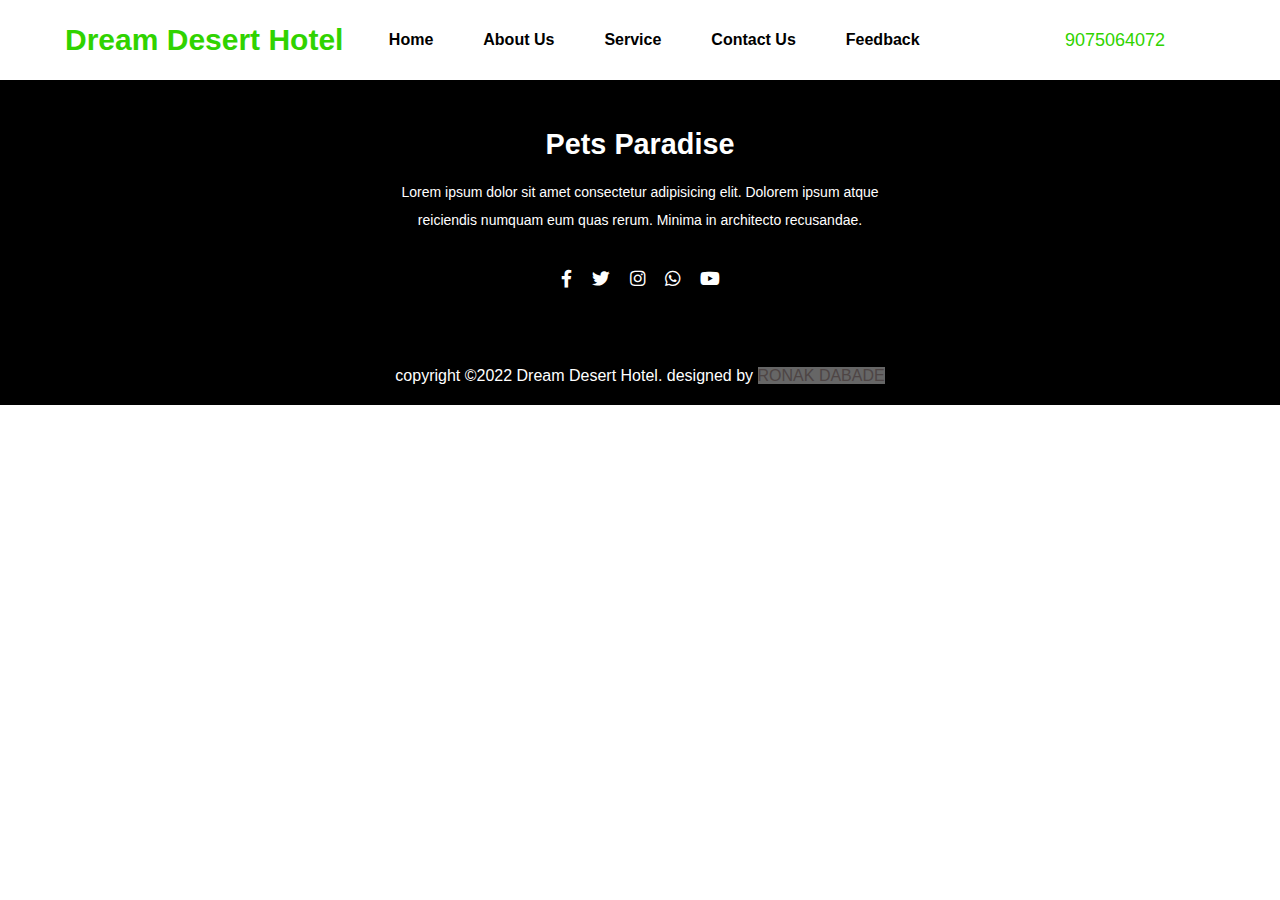
<file: Index.html>
<!DOCTYPE html>
<html lang="en">
<head>
    <meta charset="UTF-8">
    <meta http-equiv="X-UA-Compatible" content="IE=edge">
    <meta name="viewport" content="width=device-width, initial-scale=1.0">
    <title>Document</title>
    <link rel="stylesheet" href="https://use.fontawesome.com/releases/v5.15.4/css/all.css"/>
    <link rel="stylesheet" href="Index.css">
</head>
<body>
    <div class="container">
        <h2>Dream Desert Hotel</h2>
        <ul>
          <li><a href="Home.html">Home</a></li>
          <li><a href="About.html">About Us</a></li>
          <li><a href="Service.html">Service</a></li>
          <li><a href="Contact.html">Contact Us</a></li>
          <li><a href="Feedback.html">Feedback</a></li>
        </ul>
        <button class="btn"><ion-icon name="call-outline"></ion-icon>9075064072</button>
    </div>

   

    <footer>
        <div class="footer-content">
            <h3>Pets Paradise</h3>
            <p>Lorem ipsum dolor sit amet consectetur adipisicing elit. Dolorem ipsum atque reiciendis numquam eum quas rerum. Minima in architecto recusandae.</p>
            <div class="social">
                <a href=""><i class="fab fa-facebook-f"></i></a>
                <a href=""><i class="fab fa-twitter"></i></a>
                <a href=""><i class="fab fa-instagram"></i></a>
                <a href=""><i class="fab fa-whatsapp"></i></a>
                <a href=""><i class="fab fa-youtube"></i></a>
            </div>
        </div>
        <div class="footer-bottom">
            <p>copyright &copy;2022 Dream Desert Hotel. designed by <span><b> Ronak Dabade </b></span></p>
        </div>
    </footer>

      
</body>
</html>
</file>
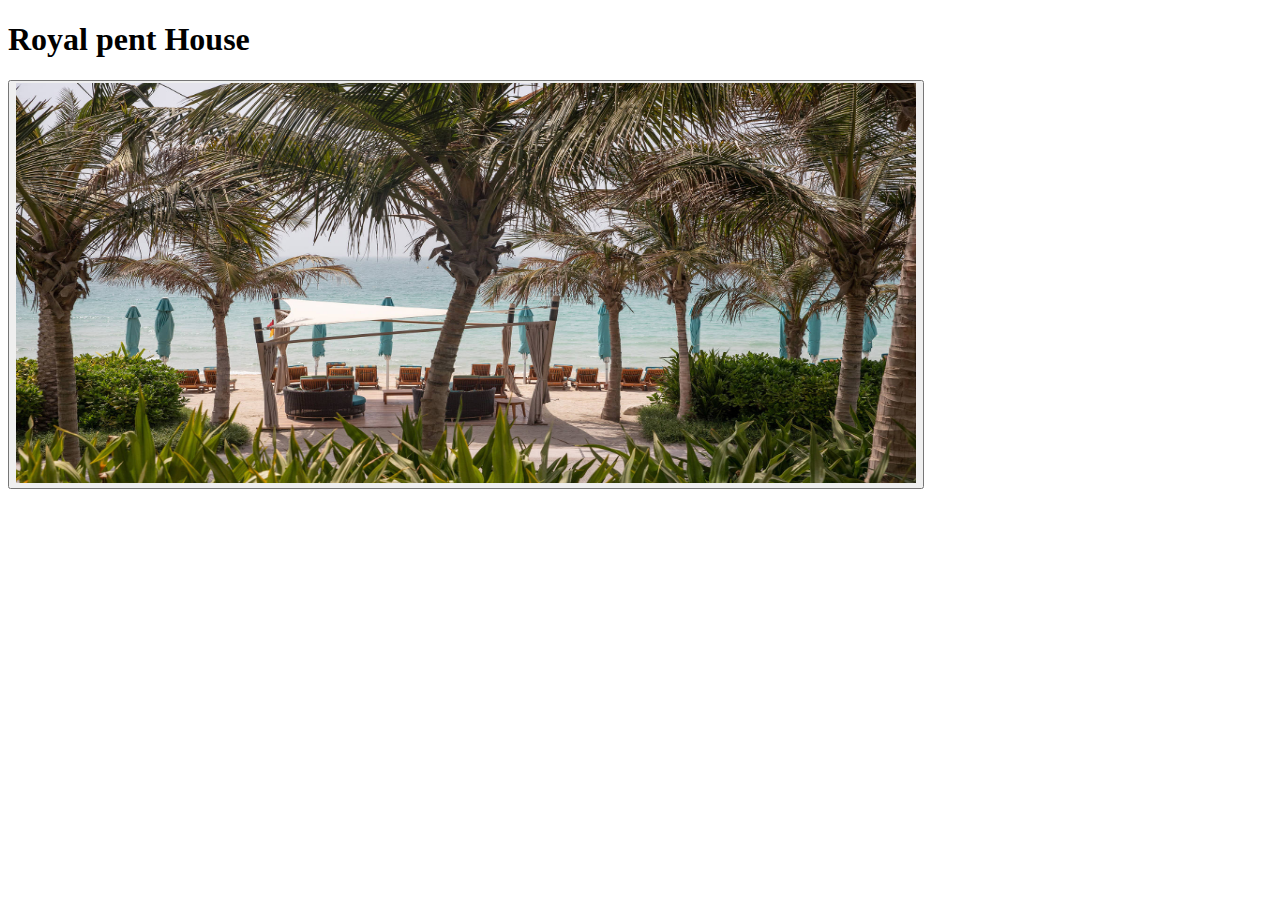
<file: button1.html>
<!DOCTYPE html>
<html lang="en">
<head>
    <meta charset="UTF-8">
    <meta http-equiv="X-UA-Compatible" content="IE=edge">
    <meta name="viewport" content="width=device-width, initial-scale=1.0">
    <title>Document</title>
</head>
<body>
    <h1>Royal pent House</h1>
<button>
<a href="slide.html"><img src="1.jpg" alt="" href="slide.html" height="400" width="900"></a>

</button></body>
</html>
</file>
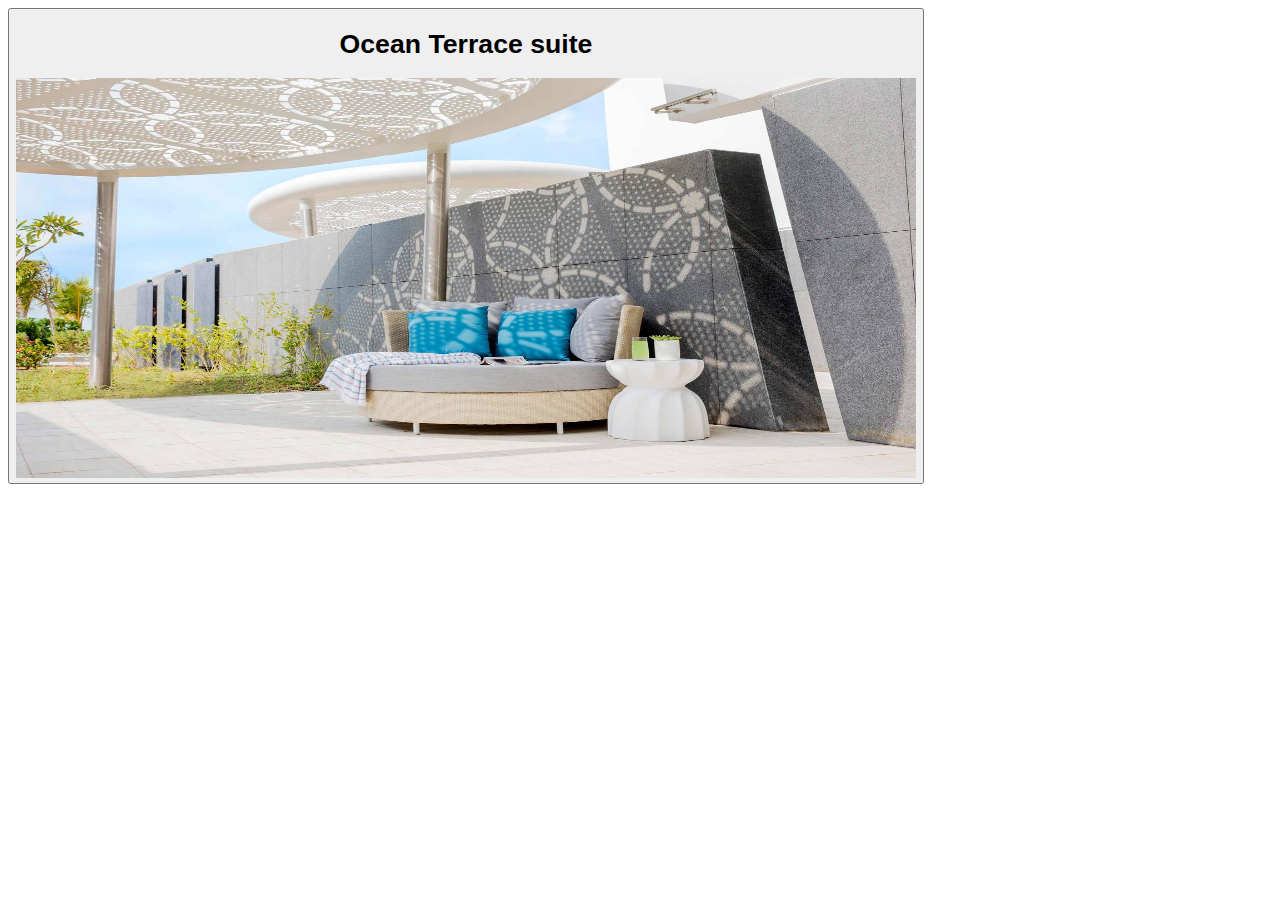
<file: button2.html>
<!DOCTYPE html>
<html lang="en">
<head>
    <meta charset="UTF-8">
    <meta http-equiv="X-UA-Compatible" content="IE=edge">
    <meta name="viewport" content="width=device-width, initial-scale=1.0">
    <title>Document</title>
</head>
<body>
    <button>
        <h1>Ocean Terrace suite</h1>
        <a href="slide1.html"><img src="i6.jpg" alt="" height="400" width="900"></a>
    </button>
</body>
</html>
</file>
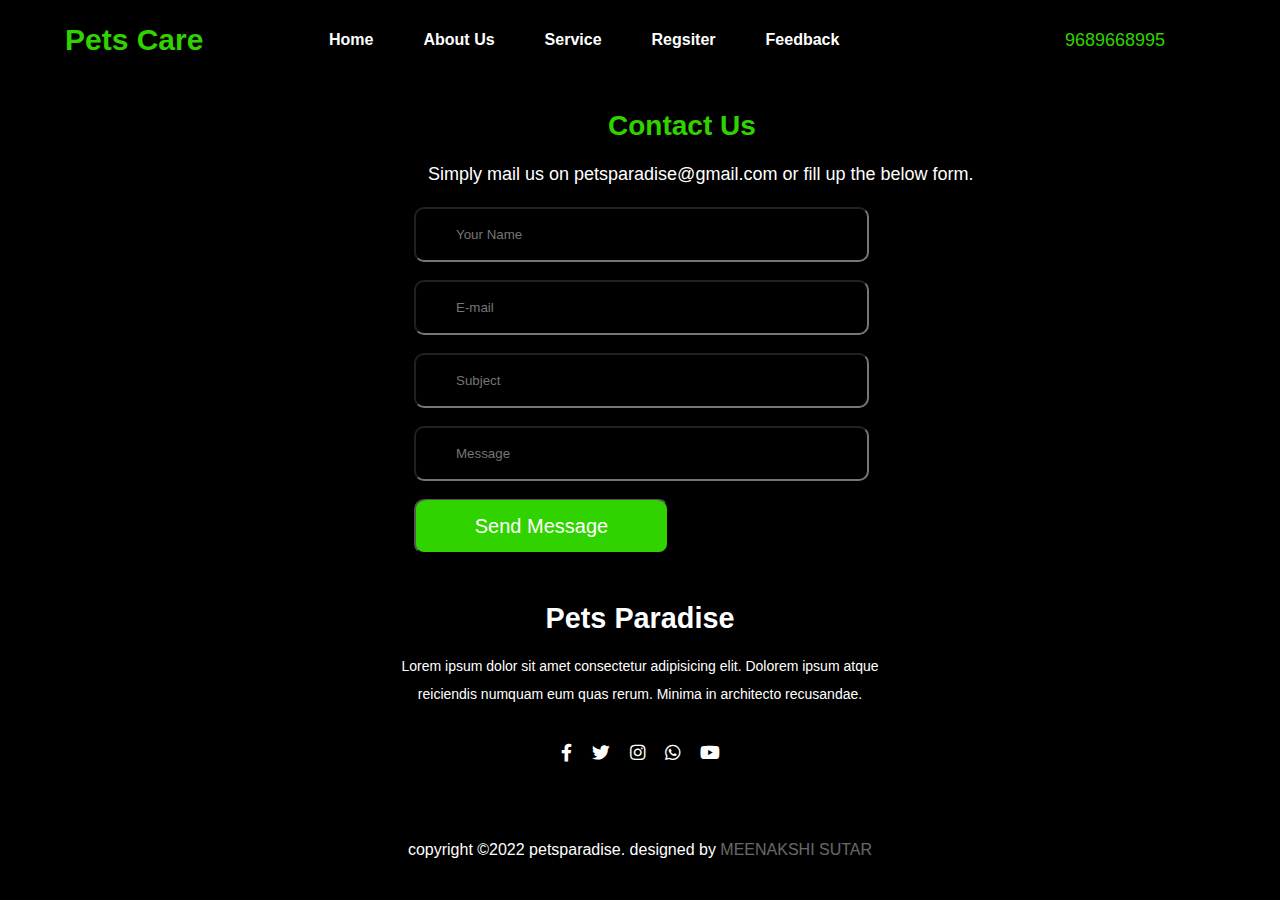
<file: Contact.html>
<!DOCTYPE html>
<html lang="en">
<head>
    <meta charset="UTF-8">
    <meta http-equiv="X-UA-Compatible" content="IE=edge">
    <meta name="viewport" content="width=device-width, initial-scale=1.0">
    <title>Pets Paradise/Contact</title>
    <link rel="stylesheet" href="https://use.fontawesome.com/releases/v5.15.4/css/all.css"/>
    <link rel="stylesheet" href="Contact.css">
</head>
<body>
    <div class="container">
        <h2>Pets Care</h2>
        <ul>
          <li><a href="Home.html">Home</a></li>
          <li><a href="About.html">About Us</a></li>
          <li><a href="Service.html">Service</a></li>
          <li><a href="https://formsubmit.co/el/gehuve">Regsiter</a></li>
          <li><a href="Feedback.html">Feedback</a></li>
        </ul>
        <button class="btn"><ion-icon name="call-outline"></ion-icon>9689668995</button>
      </div>
      <div class="container3">
        <h1>Contact Us</h1>
        <div class="title">
           
            <p>Simply mail us on petsparadise@gmail.com or fill up the below form.</p>
        </div>
      </div>

      <div class="crform">
        <form action="">
            <input type="text" name="" id="query" placeholder="Your Name" style="height: 55px; width: 455px;">
            <br>
            <br>
            <input type="email" name="" id="query" placeholder="E-mail" style="height: 55px; width: 455px;">
            <br>
            <br>
            <input type="text" name="" id="query" placeholder="Subject" style="height: 55px; width: 455px;">
            <br>
            <br>
            <input type="text" rows="8" id="query" placeholder="Message" style="height: 55px; width: 455px;">
            <br>
            <br>
            <button class="btn"><a href="">Send Message</a></button>
        </form>
       
      </div>

      <footer>
        <div class="footer-content">
            <h3>Pets Paradise</h3>
            <p>Lorem ipsum dolor sit amet consectetur adipisicing elit. Dolorem ipsum atque reiciendis numquam eum quas rerum. Minima in architecto recusandae.</p>
            <div class="social">
                <a href=""><i class="fab fa-facebook-f"></i></a>
                <a href=""><i class="fab fa-twitter"></i></a>
                <a href=""><i class="fab fa-instagram"></i></a>
                <a href=""><i class="fab fa-whatsapp"></i></a>
                <a href=""><i class="fab fa-youtube"></i></a>
            </div>
        </div>
        <div class="footer-bottom">
            <p>copyright &copy;2022 petsparadise. designed by <span>meenakshi sutar</span></p>
        </div>
    </footer>

     
    
</body>
</html>
</file>
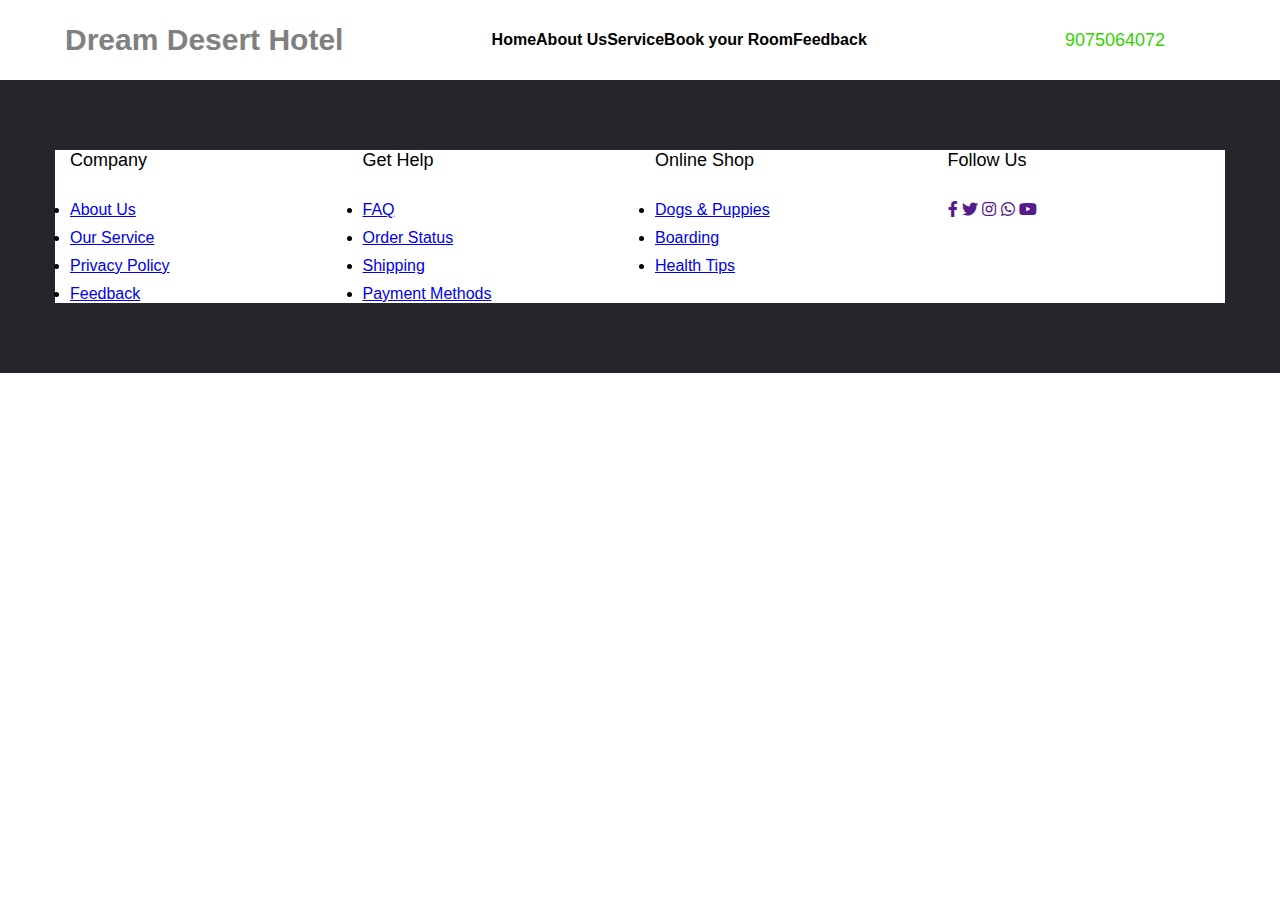
<file: Feedback.html>
<!DOCTYPE html>
<html lang="en">
<head>
    <meta charset="UTF-8">
    <meta http-equiv="X-UA-Compatible" content="IE=edge">
    <meta name="viewport" content="width=device-width, initial-scale=1.0">
    <title>Pets Paradise/Feedback</title>
    <link rel="stylesheet" href="https://use.fontawesome.com/releases/v5.15.4/css/all.css"/>
    <link rel="stylesheet" href="Feedback.css">
</head>
<body>
    <div class="container">
        <h2>Dream Desert Hotel</h2>
        <ul>
            <li><a href="Home.html">Home</a></li>
            <li><a href="About.html">About Us</a></li>
            <li><a href="Service.html">Service</a></li>
            <li><a href="hotelbooking.html">Book your Room</a></li>
            <li><a href="Feedback.html">Feedback</a></li>
        </ul>
        <button class="btn"><ion-icon name="call-outline"></ion-icon>9075064072</button>
      </div>

      <footer class="footer">
          <div class="content-footer">
            <div class="row">
                <div class="footer-col">
                    <h4>Company</h4>
                    <ul>
                        <li><a href="#">About Us</a></li>
                        <li><a href="#">Our Service</a></li>
                        <li><a href="#">Privacy Policy</a></li>
                        <li><a href="#">Feedback</a></li>
                    </ul>
                </div>
                <div class="footer-col">
                    <h4>Get Help</h4>
                    <ul>
                        <li><a href="#">FAQ</a></li>
                        <li><a href="#">Order Status</a></li>
                        <li><a href="#">Shipping</a></li>
                        <li><a href="#">Payment Methods</a></li>
                    </ul>
                </div>
                <div class="footer-col">
                    <h4>Online Shop</h4>
                    <ul>
                        <li><a href="#">Dogs & Puppies</a></li>
                        <li><a href="#">Boarding</a></li>
                        <li><a href="#">Health Tips</a></li>
                    </ul>
                </div>
                <div class="footer-col">
                    <h4>Follow Us</h4>
                    <div class="social">
                        <a href=""><i class="fab fa-facebook-f"></i></a>
                        <a href=""><i class="fab fa-twitter"></i></a>
                        <a href=""><i class="fab fa-instagram"></i></a>
                        <a href=""><i class="fab fa-whatsapp"></i></a>
                        <a href=""><i class="fab fa-youtube"></i></a>
                    </div>
                </div>
            </div>
          </div>
        </footer>
</body>
</html>
</file>
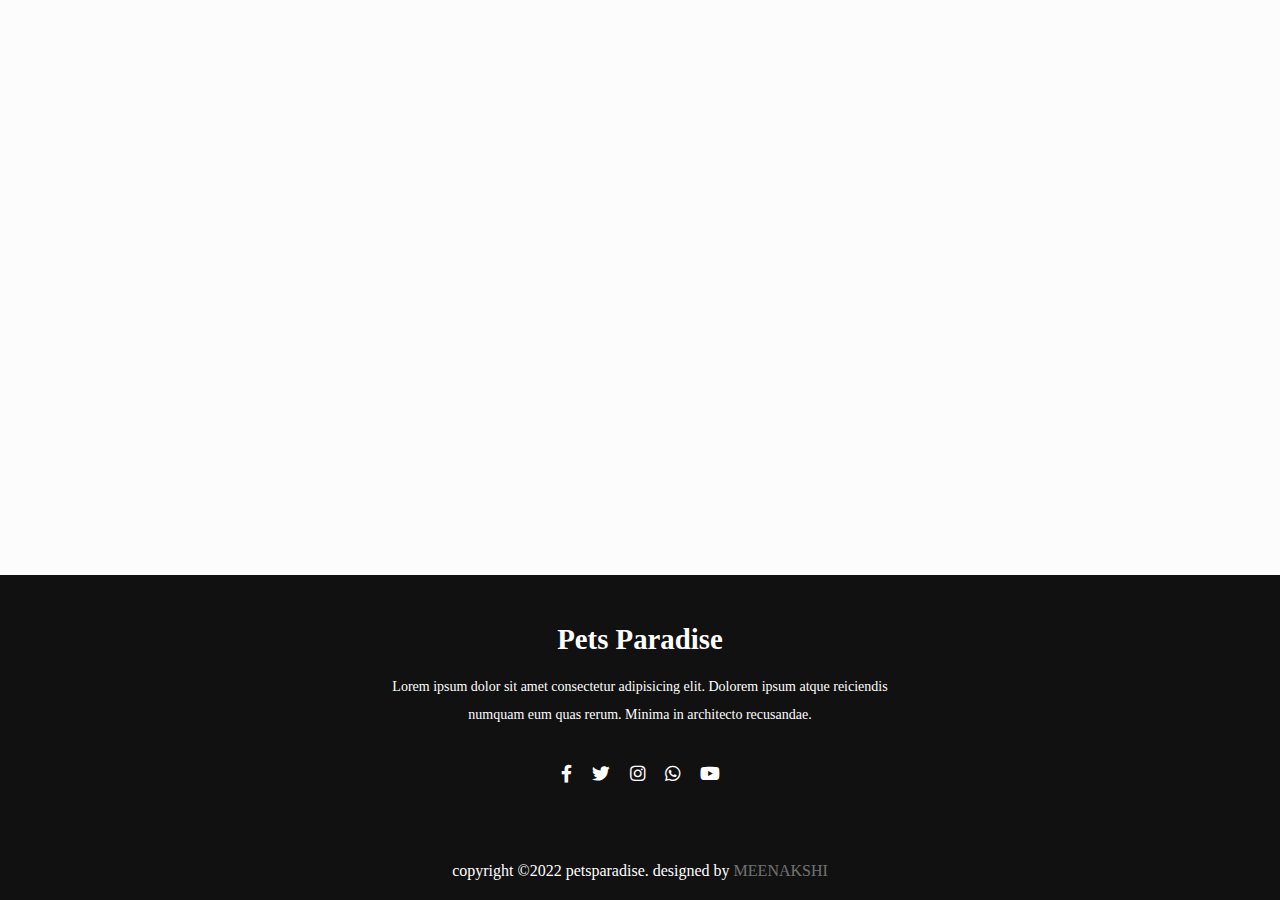
<file: Footer.html>
<!DOCTYPE html>
<html lang="en">
<head>
    <meta charset="UTF-8">
    <meta http-equiv="X-UA-Compatible" content="IE=edge">
    <meta name="viewport" content="width=device-width, initial-scale=1.0">
    <title>Footer</title>
    <link rel="stylesheet" href="https://use.fontawesome.com/releases/v5.15.4/css/all.css"/>
    <link rel="stylesheet" href="Footer.css">
</head>
<body>
    
    <footer>
        <div class="footer-content">
            <h3>Pets Paradise</h3>
            <p>Lorem ipsum dolor sit amet consectetur adipisicing elit. Dolorem ipsum atque reiciendis numquam eum quas rerum. Minima in architecto recusandae.</p>
            <div class="social">
                <a href=""><i class="fab fa-facebook-f"></i></a>
                <a href=""><i class="fab fa-twitter"></i></a>
                <a href=""><i class="fab fa-instagram"></i></a>
                <a href=""><i class="fab fa-whatsapp"></i></a>
                <a href=""><i class="fab fa-youtube"></i></a>
            </div>
        </div>
        <div class="footer-bottom">
            <p>copyright &copy;2022 petsparadise. designed by <span>meenakshi</span></p>
        </div>
    </footer>
</body>
</html>
</file>
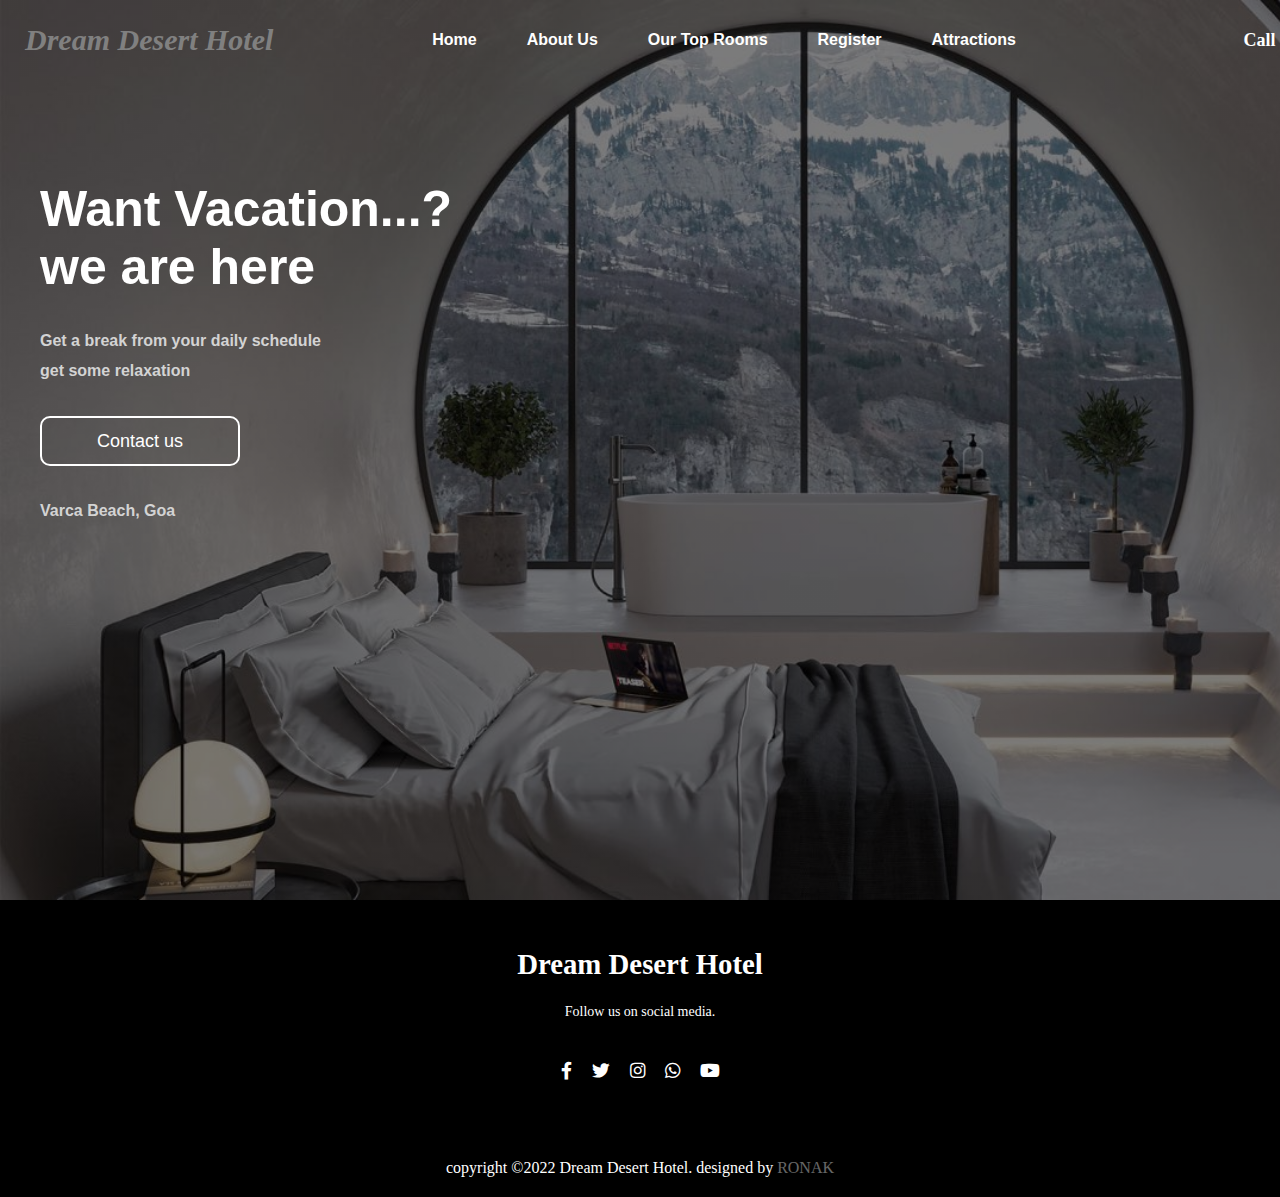
<file: Home.html>
<!DOCTYPE html>
<html lang="en">
<head>
    <meta charset="UTF-8">
    <meta http-equiv="X-UA-Compatible" content="IE=edge">
    <meta name="viewport" content="width=device-width, initial-scale=1.0">
    <title>Home Page </title>
    <link rel="stylesheet" href="https://use.fontawesome.com/releases/v5.15.4/css/all.css"/>

    <link rel="stylesheet" href="Home.css">
    <script>
        function con()
        {
            window.open("hotelbooking.html")
        }
    </script>
</head>
<body>
    <div class="container-fluid">
        <div class="container">
            <label>
                <font size="6" style="font-style: italic; font-family: 'Flamenco', cursive; color: gray">
                   <h2> Dream Desert Hotel </h2>
                </font>
            </label>
          <ul>
            <li><a href="Home.html">Home</a></li>
            <li><a href="About.html">About Us</a></li>
            <li><a href="rooms.html">Our Top Rooms</a></li>
            <li><a href="https://formsubmit.co/el/gehuve">Register</a></li>
            <li><a href="attraction.html">Attractions</a></li>
          </ul>
          <h4 class="call"><ion-icon name="call-outline">Call Us :- </ion-icon>9075064072</h4>
        </div>
        <div class="content">
            <h1>Want Vacation...? <br> we are here</h1>
            <p>Get a break from your daily schedule 
                <br> get some relaxation</p>
                <button class="btn" onclick="con()">Contact us</button>
                <p>Varca Beach, Goa</p>
        </div>
    </div>

    

    <footer>
        <div class="footer-content">
            <h3>Dream Desert Hotel</h3>
            <p>Follow us on social media.</p>
            <div class="social">
                <a href=""><i class="fab fa-facebook-f"></i></a>
                <a href=""><i class="fab fa-twitter"></i></a>
                <a href=""><i class="fab fa-instagram"></i></a>
                <a href=""><i class="fab fa-whatsapp"></i></a>
                <a href=""><i class="fab fa-youtube"></i></a>
            </div>
        </div>
        <div class="footer-bottom">
            <p>copyright &copy;2022 Dream Desert Hotel. designed by <span>Ronak</span></p>
        </div>
    </footer>
</body>
</html>
</file>
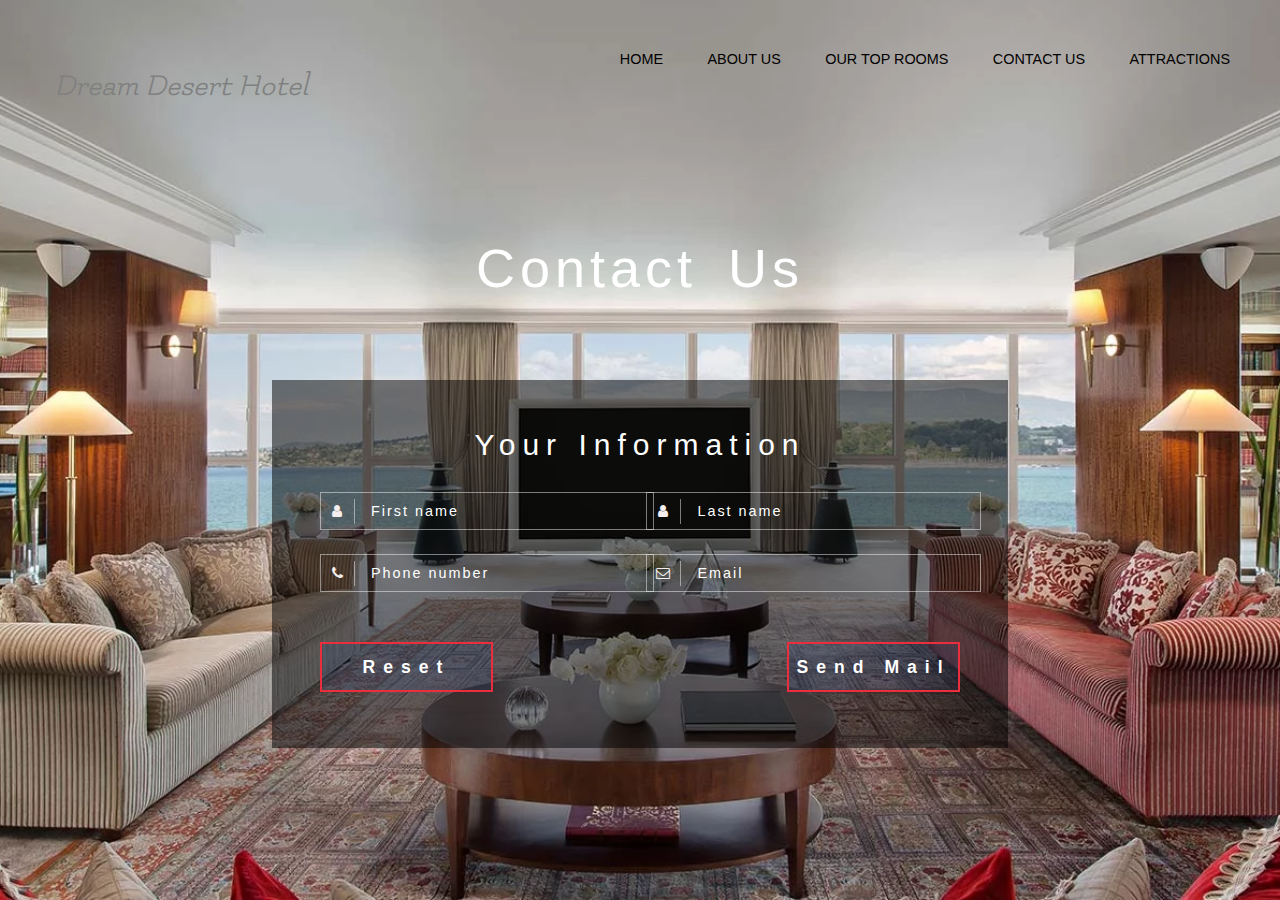
<file: hotelbooking.html>
<!DOCTYPE HTML>
<html>
<head>
<title>Hotel Booking</title>


<link href="https://stackpath.bootstrapcdn.com/font-awesome/4.7.0/css/font-awesome.min.css" rel="stylesheet"> 

<link href="form.css" rel='stylesheet' type='text/css' />

<link href="https://fonts.googleapis.com/css?family=Flamenco" rel="stylesheet"> 

<script>
	function f1(){
		if(document.getElementById("t1").value=="")
		{
			alert("Please Enter Your Name..")
		}		
		if(document.getElementById("t2").value=="")
		{
			alert("Please Enter Your Last Name")
		}
		if(document.getElementById("t3").value=="")
		{
			alert("Please Enter Your Mobile No..")
		}
		if(document.getElementById("t4").value=="")
		{
			alert("Please Enter Your Email..")
		}
	}
</script>

</head>
<body>
	<header>
		<nav>
			<div class="row">
				<img class="logo">

				<label>
                        <font size="6" style="font-style: italic; font-family: 'Flamenco', cursive; color: gray">
                            Dream Desert Hotel
                        </font>
                    </label>

                    
				<ul class="main-nav" id="check-class">
                    <li><a href="Home.html">Home</a></li>
                    <li><a href="About.html">About Us</a></li>
                    <li><a href="rooms.html">Our Top Rooms </a></li>
                    <li><a href="hotelbooking.html">Contact us</a></li>
					<li><a href="attraction.html">Attractions</a></li>    
                </ul>
                
			</div>
		</nav>
	</header>

<h1> Contact Us</h1>
    <div class="bg-agile">
	<div class="book-appointment">
	<h2>Your Information</h2>
						<div class="book-form agileits-login">
							<form action="#" method="post">
								<div class="agileits_reservation_grid">
								<div class="phone_email">
									<div class="form-text">
										<i class="fa fa-user" aria-hidden="true"></i>
										<input type="text" name="Name" placeholder="First name" autocomplete="off" id="t1">
									</div> 
								</div>
								<div class="phone_email phone_email1">
									<div class="form-text">
										<i class="fa fa-user" aria-hidden="true"></i>
										<input type="text" name="Name" placeholder="Last name" autocomplete="off" id="t2">
									</div>
								</div>
								
								<div class="phone_email">
									<div class="form-text">
										<i class="fa fa-phone" aria-hidden="true"></i>
										<input type="text" name="Phone no" placeholder="Phone number" autocomplete="off" id="t3">
									</div> 
								</div> 
								<div class="phone_email phone_email1">
									<div class="form-text">
										<i class="fa fa-envelope-o" aria-hidden="true"></i>
										<input type="email" name="email" placeholder="Email" autocomplete="off" id="t4">
									</div>
								</div>
									
								
									
									
									<div class="clear"></div>
								</div> 
								<input type="submit" value="Send Mail" onclick="f1()">
								<input type="reset" value="Reset">
								<div class="clear"></div>
							</form>
						</div>

		</div>
   </div>
  
		
		

</body>
</html>
</file>
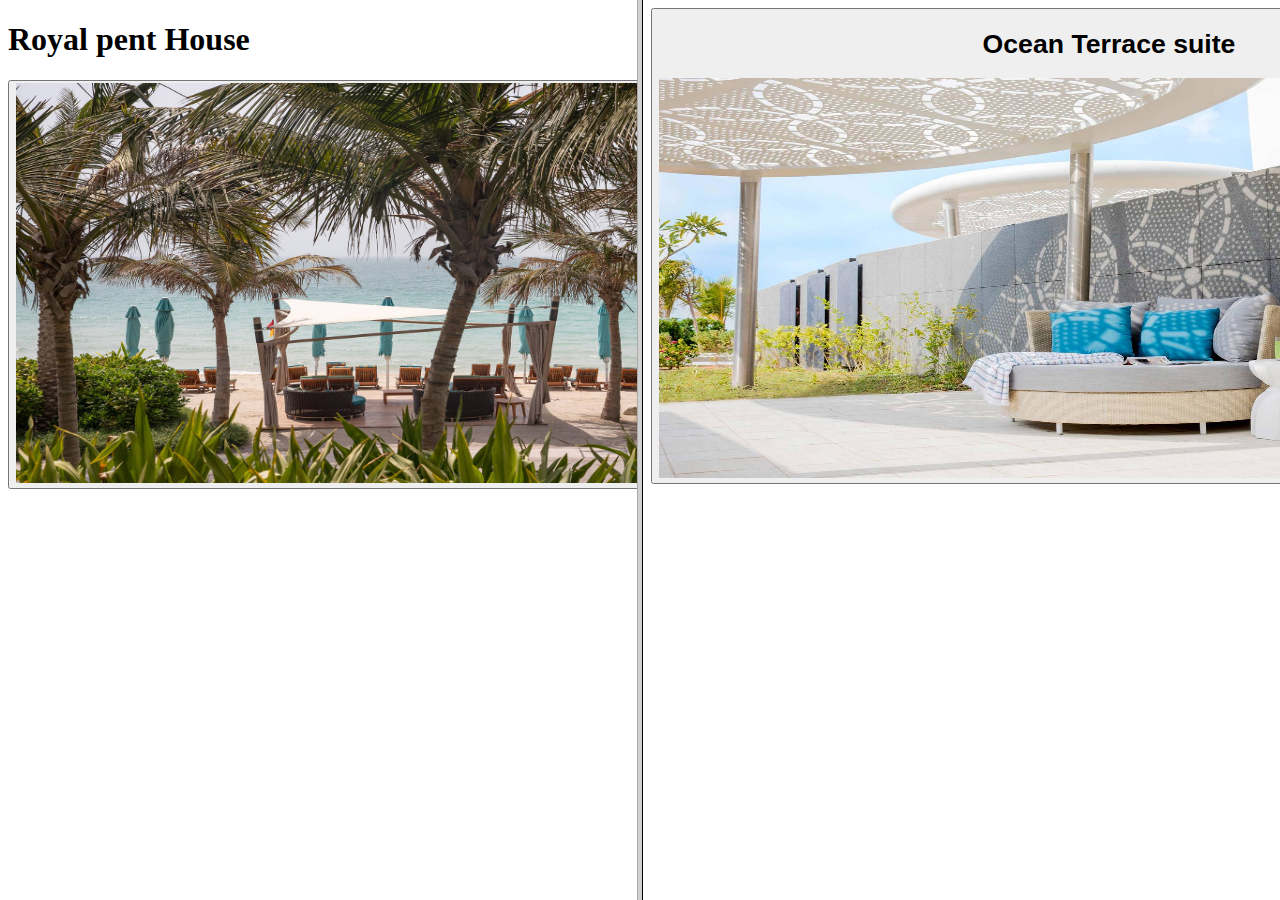
<file: rooms.html>
<!DOCTYPE html>
<html lang="en">
<head>
    <meta charset="UTF-8">
    <meta http-equiv="X-UA-Compatible" content="IE=edge">
    <meta name="viewport" content="width=device-width, initial-scale=1.0">
    <title>Document</title>
</head>

<frameset rows="" cols="*,*" >
    <frame src="button1.html">
     <frame src="button2.html">

</frameset>
</html>
</file>
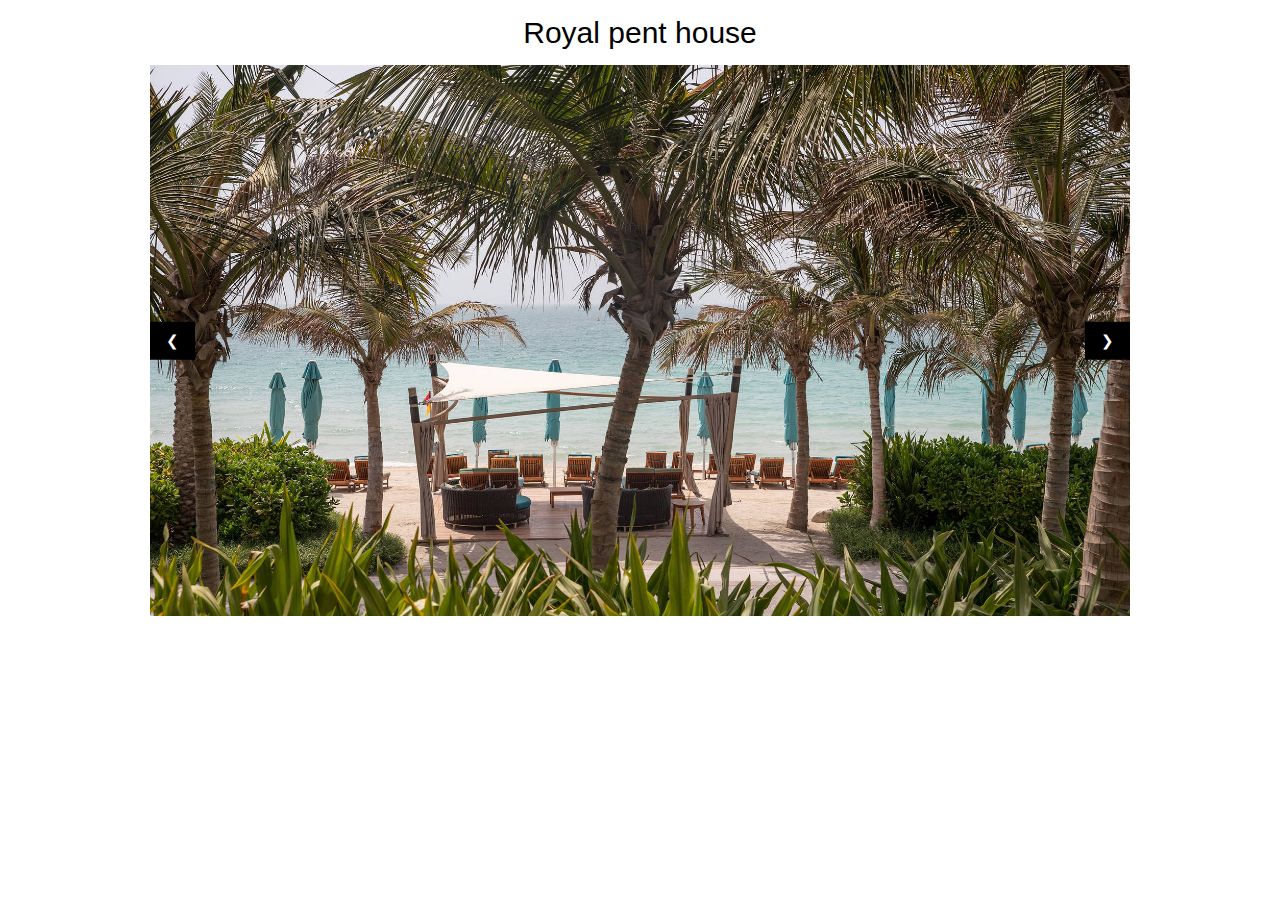
<file: slide.html>
<!DOCTYPE html>
<html>
<title>rooms</title>
<meta name="viewport" content="width=device-width, initial-scale=1">
<link rel="stylesheet" href="https://www.w3schools.com/w3css/4/w3.css">
<style>
.mySlides {display:none;}
</style>
<body>

<h2 class="w3-center">Royal pent house</h2>

<div class="w3-content w3-display-container">
  <img class="mySlides" src="1.jpg" style="width:100%">
  <img class="mySlides" src="2.jpg" style="width:100%">
  <img class="mySlides" src="3.jpg" style="width:100%">
  <img class="mySlides" src="4.jpg" style="width:100%">
  <img class="mySlides" src="5.jpg" style="width:100%">
  <img class="mySlides" src="6.jpg" style="width:100%">
  <img class="mySlides" src="7.jpg" style="width:100%">

  <button class="w3-button w3-black w3-display-left" onclick="plusDivs(-1)">&#10094;</button>
  <button class="w3-button w3-black w3-display-right" onclick="plusDivs(1)">&#10095;</button>
</div>

<script>
var slideIndex = 1;
showDivs(slideIndex);

function plusDivs(n) {
  showDivs(slideIndex += n);
}

function showDivs(n) {
  var i;
  var x = document.getElementsByClassName("mySlides");
  if (n > x.length) {slideIndex = 1}
  if (n < 1) {slideIndex = x.length}
  for (i = 0; i < x.length; i++) {
    x[i].style.display = "none";  
  }
  x[slideIndex-1].style.display = "block";  
}
</script>

</body>
</html>
</file>
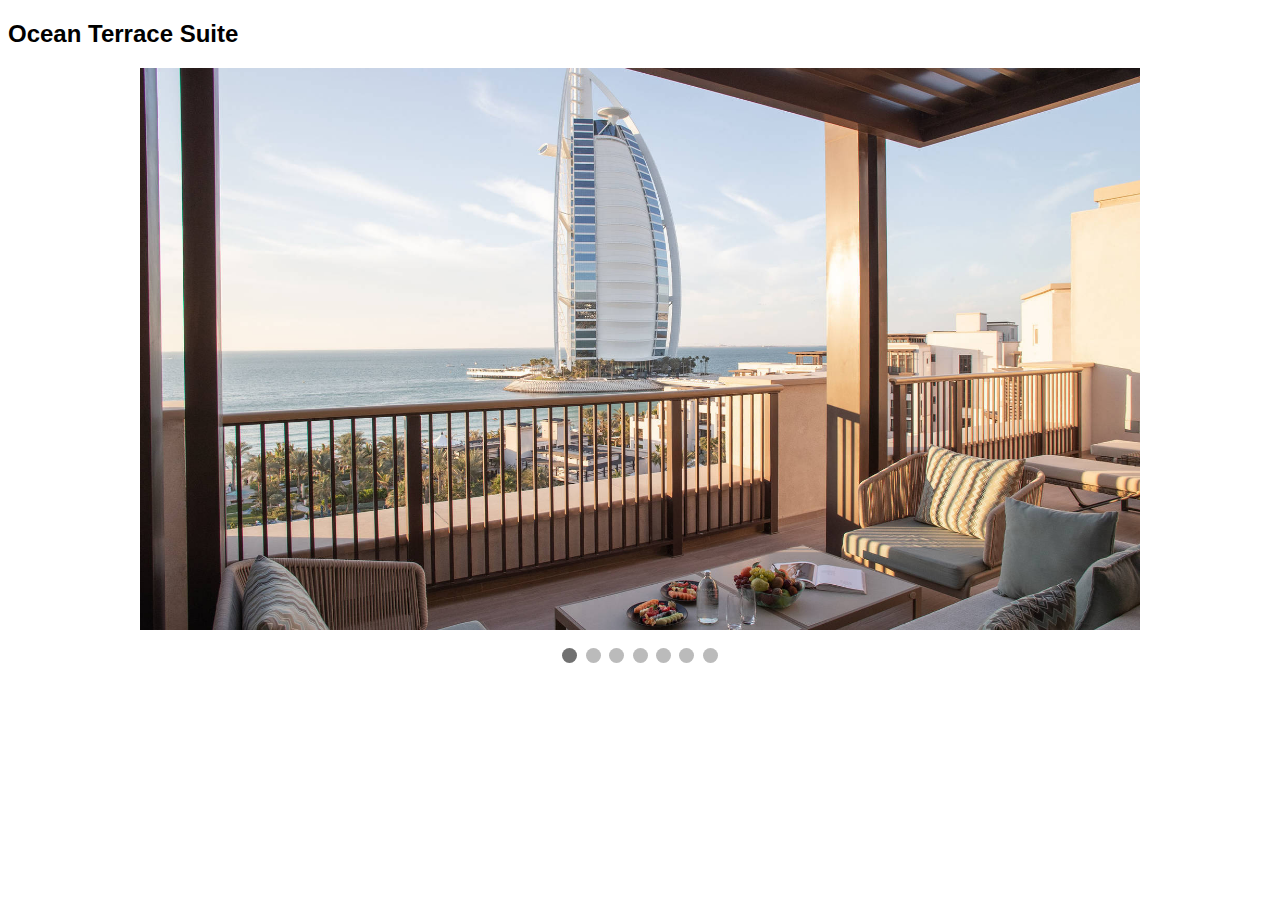
<file: slide1.html>
<!DOCTYPE html>
<html>
<head>
<meta name="viewport" content="width=device-width, initial-scale=1">
<style>
* {box-sizing: border-box;}
body {font-family: Verdana, sans-serif;}
.mySlides {display: none;}
img {vertical-align: middle;}

.slideshow-container {
  max-width: 1000px;
  position: relative;
  margin: auto;
}





.dot {
  height: 15px;
  width: 15px;
  margin: 0 2px;
  background-color: #bbb;
  border-radius: 50%;
  display: inline-block;
  transition: background-color 0.6s ease;
}

.active {
  background-color: #717171;
}

.fade {
  animation-name: fade;
  animation-duration: 1.5s;
}

@keyframes fade {
  from {opacity: .4} 
  to {opacity: 1}
}

@media only screen and (max-width: 300px) {
  .text {font-size: 11px}
}
</style>
</head>
<body>

<h2>Ocean Terrace Suite</h2>


<div class="slideshow-container">

<div class="mySlides fade">
  <img src="i1.jpg" style="width:100%">
</div>

<div class="mySlides fade">
  <img src="i2.jpg" style="width:100%">
</div>

<div class="mySlides fade">
  <img src="i3.jpg" style="width:100%">
</div>

<div class="mySlides fade">
    <img src="i4.jpg" style="width:100%">
  </div>

  <div class="mySlides fade">
    <img src="i5.jpg" style="width:100%">
  </div>

  <div class="mySlides fade">
    <img src="i6.jpg" style="width:100%">
  </div>

  <div class="mySlides fade">
    <img src="i7.jpg" style="width:100%">
  </div>
</div>
<br>

<div style="text-align:center">
  <span class="dot"></span> 
  <span class="dot"></span> 
  <span class="dot"></span> 
  <span class="dot"></span> 
  <span class="dot"></span> 
  <span class="dot"></span> 
  <span class="dot"></span> 
</div>

<script>
let slideIndex = 0;
showSlides();

function showSlides() {
  let i;
  let slides = document.getElementsByClassName("mySlides");
  let dots = document.getElementsByClassName("dot");
  for (i = 0; i < slides.length; i++) {
    slides[i].style.display = "none";  
  }
  slideIndex++;
  if (slideIndex > slides.length) {slideIndex = 1}    
  for (i = 0; i < dots.length; i++) {
    dots[i].className = dots[i].className.replace(" active", "");
  }
  slides[slideIndex-1].style.display = "block";  
  dots[slideIndex-1].className += " active";
  setTimeout(showSlides, 2000); 
}
</script>

</body>
</html>
</file>
<file: Index.css>
@import url('https://fonts.googleapis.com/css2?family=Praise&display=swap');
*{
    margin: 0px;
    padding: 0px;
    box-sizing: border-box;
    font-family: Arial, Helvetica, sans-serif;
    background-color: #fff;
}

.container{
    width: 1200px;
    height: 80px;
    margin: auto;
    display: flex;
    justify-content: space-between;
    align-items: center;
    padding: 0px 25px;
}

.container h2{
    font-family: Arial, Helvetica, sans-serif;
    font-size: 30px;
    color: #30d300;
    cursor: pointer;
}

.container ul{
    display: flex;
    justify-content: center;
    align-items: center;
    list-style: none;
}

.container li a{
    font-family: Arial, Helvetica, sans-serif;
    color: black;
    list-style: none;
    margin-right: 50px;
    font-weight: bold;
    cursor: pointer;
    transition: 0.5s;
    text-decoration: none;
}



.container ul li a:hover{
    color: #30d300;
}

.container .btn{
    width: 200px;
    height: 50px;
    border-radius: 10px;
    font-size: 18px;
    border: none;
    display: flex;
    justify-content: center;
    align-items: center;
    background-color: transparent;
    color: #30d300;
    transition: 0.5s;
}

.container .btn:hover{
    background-color: #fff;
    color: #30d300;
}

.about{
    width: 100%;
    padding: 78px 0px;
    background-color: #fff;
}

.about img{
    height: auto;
    width: 420px;
}

.about-text{
    width: 550px;
}

.main{
    width: 1130px;
    max-width: 95%;
    margin: 0 auto;
    display: flex;
    align-items: center;
    justify-content: space-around;
}

.about-text h1{
    color: black;
    text-transform: uppercase;
    font-size: 70px;
    margin-bottom: 20px;
}

.about-text h5{
    color: black;
    font-size: 25px;
    text-transform: capitalize;
    margin-bottom: 20px;
    letter-spacing: 2px;
}

.about-text p{
    color: black;
    letter-spacing: 1px;
    line-height: 28px;
    font-size: 18px;
    margin-bottom: 45px;
}

.button{
    margin-top: 20px;
}

.button a{
    background: #f9004d;
    color: #fff;
    text-decoration: none;
    border: 2px solid transparent;
    font-weight: bold;
    padding: 13px 30px;
    border-radius: 30px;
    transition: .4s;
}

button:hover{
    background-color: transparent;
    border: 2px solid #f9004d;
    cursor: pointer;
}

footer{
    position: absolute;
    bottom: 20;
    left: 0;
    right: 0;
    background-color: black;
    height: auto;
    width: 100vw;
    font-family: "Open Sans";
    padding-top: 40px;
    color: #fff;
}

.footer-content{
    display: flex;
    background-color: black;
    align-items: center;
    justify-content: center;
    flex-direction: column;
    text-align: center;
}

.footer-content h3{
    font-size: 1.8rem;
    font-weight: 800;
    text-transform: capitalize;
    background-color: black;
    line-height: 3rem;
}

.footer-content p{
    max-width: 500px;
    margin: 10px auto;
    line-height: 28px;
    font-size: 14px;
    background-color: black;
}

.social{
    list-style: none;
    display: flex;
    align-items: center;
    justify-content: center;
    margin: 1rem 0rem 3rem 0rem;
    color: #fff;
    background-color: black;
}

.social a{
    text-decoration: none;
    background-color: black;
    color: #fff;
    padding: 10px;
}

.social a i{
    font-size: 1.1rem;
    background-color: black;
}

.social i:hover{
    color: #30d300;
}

.footer-bottom p{
    color: #fff;
    background-color: black;
    width: 100vw;
    padding: 20px 0px;
    text-align: center;
}

.footer-bottom span{
    text-transform: uppercase;
    background-color: black;
    color:rgb(195, 172, 172) ;
    opacity: .4;
    font-weight: 200;
}
.footer-bottom span:hover{
color: aqua;
}
</file>
<file: Contact.css>
@import url('https://fonts.googleapis.com/css2?family=Praise&display=swap');
*{
    margin: 0px;
    padding: 0px;
    box-sizing: border-box;
    font-family: Arial, Helvetica, sans-serif;
    background-color: black;
}

.container{
    width: 1200px;
    height: 80px;
    margin: auto;
    display: flex;
    justify-content: space-between;
    align-items: center;
    padding: 0px 25px;
}

.container h2{
    font-family: Arial, Helvetica, sans-serif;
    font-size: 30px;
    color: #30d300;
    cursor: pointer;
}

.container ul{
    display: flex;
    justify-content: center;
    align-items: center;
    list-style: none;
}

.container li a{
    font-family: Arial, Helvetica, sans-serif;
    color: #fff;
    list-style: none;
    margin-right: 50px;
    font-weight: bold;
    cursor: pointer;
    transition: 0.5s;
    text-decoration: none;
}

.container ul li a:hover{
    color: #30d300;
}

.container .btn{
    width: 200px;
    height: 50px;
    border-radius: 10px;
    font-size: 18px;
    border: none;
    display: flex;
    justify-content: center;
    align-items: center;
    background-color: transparent;
    color: #30d300;
    transition: 0.5s;
}

.container .btn:hover{
    background-color: #fff;
    color: #30d300;
}

.container3{
    width: 80%;
    display: block;
    margin: auto;
    padding-top: 10px;
    padding-left: 300px;
}

.container3 .title{
    font-size: 28px;
}

.container3 h1{
    margin-top: 20px;
    color: #30d300;
    font-size: 28px;
    padding-left: 180px;
}

.container3 .title p{
    margin-top: 10px;
    color: #fff;
    font-family: sans-serif;
    font-size: 18px;
    line-height: 2.5;
}

.crform{
    width: 90%;
    display: block;
    margin: auto;
    padding-top: 10px;
    padding-left: 350px;
}

.btn{
    height: 55px;
    width: 255px;
    background-color: #30d300;
    color: #fff;
    border-radius: 10px;
    border-color: black;
}

.btn a{
    background-color: #30d300;
    padding: 15px 58px;
    text-decoration: none;
    color: #fff;
    font-size: 20px;
    border-radius: 10px;
    border-color: black;
}

.crform .btn a:hover{
    background-color: #fff;
    color: #30d300;
    border-radius: 10px;
}

#query{
    height: 55px;
    width: 455px;
    border-radius: 10px;
    padding-left: 40px;
}

.crform .social{
    margin: 40px 40px;
}

.crform .social i{
    color: #3d3d3d;
    font-size: 30px;
    padding: 0px 20px;
}

.crform .social i:hover{
    color: #30d300;
}

footer{
    position: absolute;
    bottom: 20;
    left: 0;
    right: 0;
    background-color: black;
    height: auto;
    width: 100vw;
    font-family: "Open Sans";
    padding-top: 40px;
    color: #fff;
}

.footer-content{
    display: flex;
    align-items: center;
    justify-content: center;
    flex-direction: column;
    text-align: center;
}

.footer-content h3{
    font-size: 1.8rem;
    font-weight: 800;
    text-transform: capitalize;
    line-height: 3rem;
}

.footer-content p{
    max-width: 500px;
    margin: 10px auto;
    line-height: 28px;
    font-size: 14px;
}

.social{
    list-style: none;
    display: flex;
    align-items: center;
    justify-content: center;
    margin: 1rem 0rem 3rem 0rem;
    color: #fff;
}

.social a{
    text-decoration: none;
    color: #fff;
    padding: 10px;
}

.social a i{
    font-size: 1.1rem;
}

.social i:hover{
    color: #30d300;
}

.footer-bottom{
    background: black;
    width: 100vw;
    padding: 20px 0px;
    text-align: center;
}

.footer-bottom span{
    text-transform: uppercase;
    opacity: .4;
    font-weight: 200;
}
</file>
<file: Feedback.css>
@import url('https://fonts.googleapis.com/css2?family=Praise&display=swap');
*{
    margin: 0px;
    padding: 0px;
    box-sizing: border-box;
    font-family: Arial, Helvetica, sans-serif;
    background-color: #fff;
}

.container{
    width: 1200px;
    height: 80px;
    margin: auto;
    display: flex;
    justify-content: space-between;
    align-items: center;
    padding: 0px 25px;
}

.container h2{
    font-family: Arial, Helvetica, sans-serif;
    font-size: 30px;
    color: gray;
    cursor: pointer;
}

.container ul{
    display: flex;
    justify-content: center;
    align-items: center;
    list-style: none;
}

.container li a{
    font-family: Arial, Helvetica, sans-serif;
    color: black;
    list-style: none;
    margin-right: 0px;
    font-weight: bold;
    cursor: pointer;
    transition: 0.5s;
    text-decoration: none;
}

.container li a:hover{
    color: #30d300;
}

.container .btn{
    width: 200px;
    height: 50px;
    border-radius: 10px;
    font-size: 18px;
    border: none;
    display: flex;
    justify-content: center;
    align-items: center;
    background-color: transparent;
    color: #30d300;
    transition: 0.5s;
}

.container .btn:hover{
    background-color: #fff;
    color: #30d300;
}

.content-footer{
    max-width: 1170px;
    background-color: red;
    margin: auto;
}

.container4 ul{
    list-style: none;
}

.row{
    display: flex;
    flex-wrap: wrap;
}
.footer{
    background-color: #24262b;
    padding: 70px 0px;
}

.footer-col{
    width: 25%;
    padding: 0px 15px;
}

.footer-col h4{
    font-size: 18px;
    color: black;
    text-transform: capitalize;
    margin-bottom: 30px;
    font-weight: 500;
    position: relative;
}

.footer-col h4 ::before{
    content: '';
    position: absolute;
    left: 0;
    bottom: -10px;
    background-color: #e91e63;
    height: 2px;
    box-sizing: border-box;
    width: 50px;
}

.footer-col ul li:not(:last-child){
    margin-bottom: 10px;
}
</file>
<file: Footer.css>
*{
    margin: 0px;
    padding: 0px;
    box-sizing: border-box;
}

body{
    background-color: #fcfcfc;
}


footer{
    position: absolute;
    bottom: 0;
    left: 0;
    right: 0;
    background-color: #111;
    height: auto;
    width: 100vw;
    font-family: "Open Sans";
    padding-top: 40px;
    color: #fff;
}

.footer-content{
    display: flex;
    align-items: center;
    justify-content: center;
    flex-direction: column;
    text-align: center;
}

.footer-content h3{
    font-size: 1.8rem;
    font-weight: 800;
    text-transform: capitalize;
    line-height: 3rem;
}

.footer-content p{
    max-width: 500px;
    margin: 10px auto;
    line-height: 28px;
    font-size: 14px;
}

.social{
    list-style: none;
    display: flex;
    align-items: center;
    justify-content: center;
    margin: 1rem 0rem 3rem 0rem;
}

.social a{
    text-decoration: none;
    color: #fff;
    padding: 10px;
}

.social a i{
    font-size: 1.1rem;
}

.social i:hover{
    color: #30d300;
}

.footer-bottom{
    background: #111;
    width: 100vw;
    padding: 20px 0px;
    text-align: center;
}

.footer-bottom span{
    text-transform: uppercase;
    opacity: .4;
    font-weight: 200;
}
</file>
<file: Home.css>
*{
    margin: 0;
    padding: 0;
}

.container-fluid{
    width: 100%;
    height: 100vh;
    background: linear-gradient(to left, rgba(0,0,0,0.5)50%, rgba(0,0,0,0.5)50%), url(h1.jpg);
    background-size: cover;
    background-repeat: no-repeat;
}

.container{
    width: 1400px;
    height: 80px;
    margin: auto;
    display: flex;
    justify-content: space-between;
    align-items: center;
    padding: 0px 25px;
}

.container h2{
    font-size: 30px;
    color: grey;
    cursor: pointer;
    padding-left: 0px;
}

.container ul{
    display: flex;
    justify-content: center;
    align-items: center;
    list-style: none;
}

.container ul li a{
    font-family: Arial, Helvetica, sans-serif;
    color: #fff;
    list-style: none;
    margin-right: 50px;
    font-weight: bold;
    cursor: pointer;
    transition: 0.5s;
    text-decoration: none;
}



.container ul li a:hover{
   border-bottom: 5px solid #bf55ec;
}

.container .call{
    width: 200px;
    height: 20px;
    font-size: 18px;
    border: none;
    display: flex;
    justify-content: center;
    align-items: center;
    background-color: transparent;
    color: white;
    transition: 0.5s;
}

.container .call:hover{
   
    border-bottom: 5px solid #bf55ec;
}

.content{
    width: 1200px;
    height: 100vh;
    margin: auto;
}

.content h1{
    font-family: Arial, Helvetica, sans-serif;
    font-weight: bold;
    color: #fff;
    font-size: 50px;
    padding-top: 100px;
}

.content p{
    font-family: Arial, Helvetica, sans-serif;
    font-weight: bold;
    color: lightgray;
    line-height: 30px;
    padding-top: 30px;
}

.content .btn{
    width: 200px;
    height: 50px;
    border-radius: 10px;
    font-size: 18px;
    border: 2px solid #fff;
    display: flex;
    justify-content: center;
    align-items: center;
    background-color: transparent;
    color: #fff;
    transition: 0.5s;
    margin-top: 30px;
}

.content .btn:hover{
    background-color: #fff;
    color: orange
}

.about{
    width: 100%;
    padding: 78px 0px;
    background-color: #fff;
}

.about img{
    height: auto;
    width: 420px;
}

.about-text{
    width: 550px;
}

.main{
    width: 1130px;
    max-width: 95%;
    margin: 0 auto;
    display: flex;
    align-items: center;
    justify-content: space-around;
}

.about-text h1{
    color: black;
    text-transform: uppercase;
    font-size: 70px;
    margin-bottom: 20px;
}

.about-text h5{
    color: black;
    font-size: 25px;
    text-transform: capitalize;
    margin-bottom: 20px;
    letter-spacing: 2px;
}

.about-text p{
    color: black;
    letter-spacing: 1px;
    line-height: 28px;
    font-size: 18px;
    margin-bottom: 45px;
}

.button{
    margin-top: 20px;
}

.button a{
    background: #f9004d;
    color: #fff;
    text-decoration: none;
    border: 2px solid transparent;
    font-weight: bold;
    padding: 13px 30px;
    border-radius: 30px;
    transition: .4s;
}

button:hover{
    background-color: transparent;
    border: 2px solid #f9004d;
    cursor: pointer;
}

footer{
    position: absolute;
    bottom: 10;
    left: 0;
    right: 0;
    background-color: black;
    height: auto;
    width: 100vw;
    font-family: "Open Sans";
    padding-top: 40px;
    color: #fff;
}

.footer-content{
    display: flex;
    align-items: center;
    justify-content: center;
    flex-direction: column;
    text-align: center;
}

.footer-content h3{
    font-size: 1.8rem;
    font-weight: 800;
    text-transform: capitalize;
    line-height: 3rem;
}

.footer-content p{
    max-width: 500px;
    margin: 10px auto;
    line-height: 28px;
    font-size: 14px;
}

.social{
    list-style: none;
    display: flex;
    align-items: center;
    justify-content: center;
    margin: 1rem 0rem 3rem 0rem;
    color: #fff;
}

.social a{
    text-decoration: none;
    color: #fff;
    padding: 10px;
}

.social a i{
    font-size: 1.1rem;
}

.social i:hover{
    color: #30d300;
}

.footer-bottom{
    background: black;
    width: 100vw;
    padding: 20px 0px;
    text-align: center;
}

.footer-bottom span{
    text-transform: uppercase;
    opacity: .4;
    font-weight: 200;
}
</file>
<file: form.css>
html,body,div,span,applet,object,iframe,h1,h2,h3,h4,h5,h6,p,blockquote,pre,a,abbr,acronym,address,big,cite,code,del,dfn,em,img,ins,kbd,q,s,samp,small,strike,strong,sub,sup,tt,var,b,u,i,dl,dt,dd,ol,nav ul,nav li,fieldset,form,label,legend,table,caption,tbody,tfoot,thead,tr,th,td,article,aside,canvas,details,embed,figure,figcaption,footer,header,hgroup,menu,nav,output,ruby,section,summary,time,mark,audio,video
{
    margin:0;
    padding:0;
    border:0;
    font-size:100%;
    font:inherit;
    vertical-align:baseline;
    font-family: Arial, Helvetica, sans-serif;
}
article, aside, details, figcaption, figure,footer, header, hgroup, menu, nav, section 
{
    display: block;
}
ol,ul
{
    list-style:none;margin:0px;padding:0px;
}
blockquote,q
{
    quotes:none;
}
blockquote:before,blockquote:after,q:before,q:after
{
    content:'';
    content:none;
}
table
{
    border-collapse:collapse;
    border-spacing:0;
}
/*--start editing from here--*/
a
{
    text-decoration:none;
}
.txt-rt
{
    text-align:right;
}
/* text align right */
.txt-lt
{
    text-align:left;
}
/* text align left */
.txt-center
{
    text-align:center;
}
/* text align center */
.float-rt
{
    float:right;
}
/* float right */
.float-lt
{
    float:left;
}
/* float left */
.clear
{
    clear:both;
}
/* clear float */
.pos-relative
{
    position:relative;
}
/* Position Relative */
.pos-absolute
{
    position:absolute;
}
/* Position Absolute */
.vertical-base
{
    vertical-align:baseline;
}
/* vertical align baseline */
.vertical-top
{
    vertical-align:top;
}
/* vertical align top */
nav.vertical ul li
{
    display:block;
}
/* vertical menu */
nav.horizontal ul li
{
    display: inline-block;
}
/* horizontal menu */
img
{
    max-width:100%;
}
/*--end reset--*/
body
{
	font-family: 'Roboto', sans-serif;
	font-size: 100%;
	background: url(background1.jpg)no-repeat center top;
    background-size: cover;
    -webkit-background-size: cover;
    -moz-background-size: cover;
    -o-background-size: cover;
	background-attachment:fixed;
}
.bg-agile
{
    width: 50%;
    margin: 0 auto;
    position: relative;
    padding: 3em 3em 3.5em;
    background: rgba(0, 0, 0, 0.51);
}
h1
{
    font-size: 54px;
    font-weight: 100!important;
    text-transform: capitalize;
    color: #fff;
    word-spacing: 11px;
    letter-spacing: 5px;
    margin: 2.5em 0 1.5em;
    text-align: center;
}
h1 span
{
    color: #ea2e3e!important;
    border: 7px solid rgba(1, 60, 166, 0.86);
    padding: 0 7px 0 12px;
}
.book-appointment h2
{
    text-align: center;
    font-size: 30px;
    color: #fff;
    text-transform: capitalize;
    margin-bottom: 1em;
    font-weight: 500;
    letter-spacing: 7px;
}
/*-- reservation --*/
.book-form input[type="text"], .book-form input[type="email"], select#country, select#country1, input#datepicker
{
    width: 86.8%!important;
    color: #fff;
    font-size: 0.9em;
    letter-spacing: 2px;
    padding: 10px 10px 10px 50px;
    outline: none;
    background: rgba(255, 255, 255, 0);
    border: none;
    border: 1px solid rgba(255, 255, 255, 0.47);
	font-family: Arial, Helvetica, sans-serif;
}
.phone_email, .span1_of_1
{
    margin-bottom: 1.5em;
    width: 49%;
    float: left;
}
.phone_email1
{
    float: right;
}
select#country,select#country1
{
    width: 100%!important;
}
select#country option, select#country1 option
{
	background:#000;
}
.book-form .form-text,.book_date,.section_room
{
    position: relative;
} 
.book-form i
{
    position: absolute;
    color: #f5eeee;
    font-size: 14px;
    top: 7px;
    left: 0px;
    width: 34px;
    line-height: 25px;
    text-align: center;
    border-right: 1px solid rgba(255, 255, 255, 0.47);
}
.book-form input[type="submit"]
{
    text-transform: capitalize;
    background: rgba(16, 67, 163, 0.13);
    color: #ffffff;
    padding: 0.7em 0em;
    border: none;
    border: 2px solid #ea2e3e;
    font-weight: bold;
    font-size: 1.1em;
    margin-top: 1.5em;
       width: 27%;
    float: right;
    outline: none;
    letter-spacing: 8px;
    -webkit-transition: .5s all;
    -moz-transition: .5s all;
    transition: .5s all;
    cursor: pointer;
}
.book-form input[type="submit"]:hover
{
    background: #ea2e3e;
    border-color: #ea2e3e;
    color: #fff;
}
.book-form input[type="reset"]
{
    text-transform: capitalize;
    background: rgba(16, 67, 163, 0.13);
    color: #ffffff;
    padding: 0.7em 0em;
    border: none;
    border: 2px solid #ea2e3e;
    font-weight: bold;
    font-size: 1.1em;
    margin-top: 1.5em;
       width: 27%;
    float: left;
    outline: none;
    letter-spacing: 8px;
    -webkit-transition: .5s all;
    -moz-transition: .5s all;
    transition: .5s all;
    cursor: pointer;
}
.book-form input[type="reset"]:hover
{
    background: #ea2e3e;
    border-color: #ea2e3e;
    color: #fff;
}
.book-form ::-webkit-input-placeholder
{
	color:#fff !important;
}
.book-form :-moz-placeholder
{ 
	color:#fff !important; 
}
.book-form ::-moz-placeholder
{  
	color:#fff !important;
}
.book-form :-ms-input-placeholder
{  
	color:#fff !important;
}
.agile-reservation-grid
{
    background: #f4f4f4;
    padding: 2em;
}
.book-form
{
       margin: 0em 0;
	   width:100%
}

/*-- //reservation --*/

.row{
    max-width: 1180px;
    margin: 0 auto 1px;
}
.logo{
    height: 80px;
    width: auto;
    /* float: left; */
    margin-top: 15px;
}
.main-nav{
    float: right;
    margin-top: 50px;
}
.main-nav li{
    display: inline-block;
    list-style: none;
    margin-left: 40px;
}
.main-nav li a{
    padding: 5px 0;
    color: #000;
    text-decoration: none;
    text-transform: uppercase;
    font-weight: 200px;
    font-size: 90%;
}
.main-nav li a:hover
{
    border-bottom: 5px solid #bf55ec;
}
</file>
